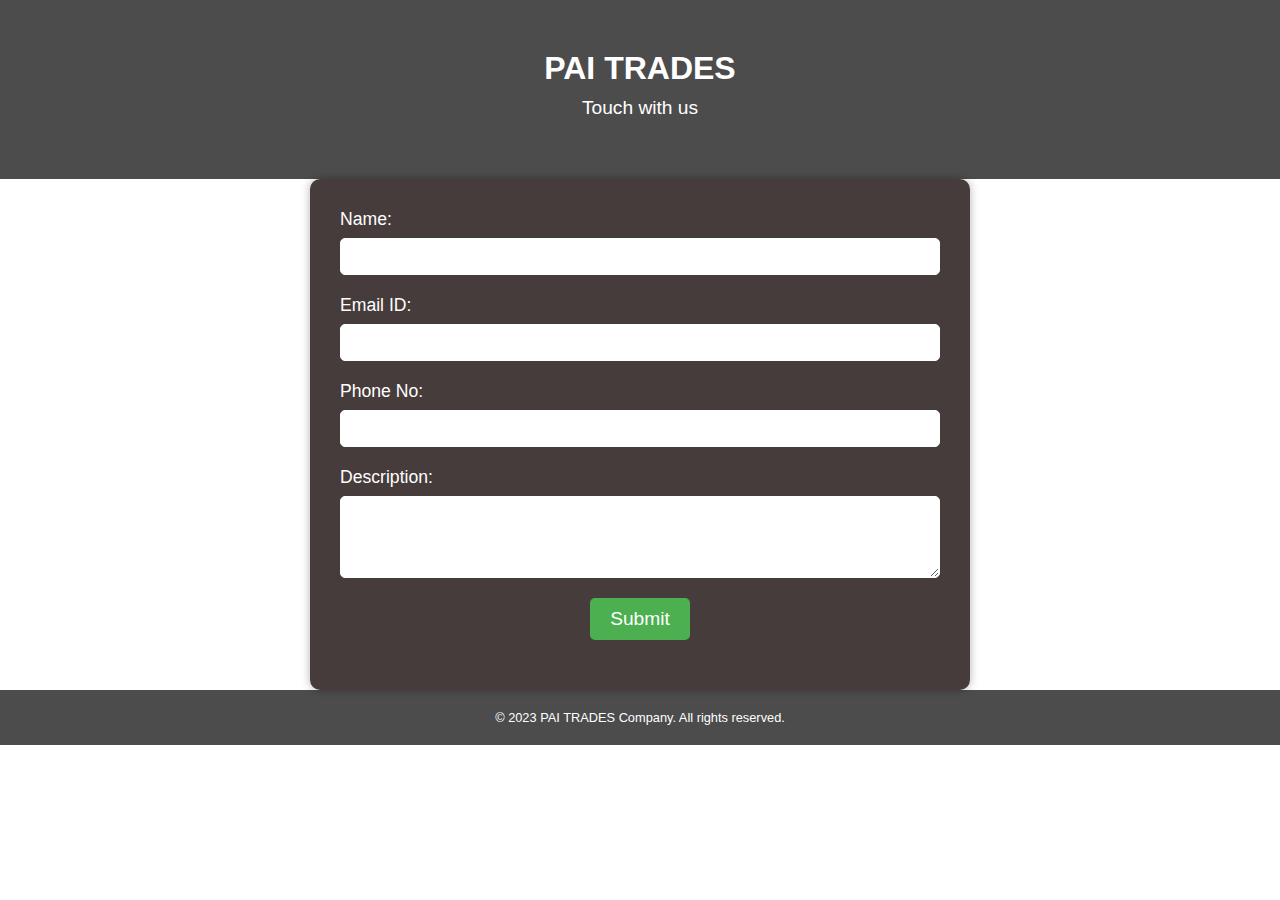
<file: contact.html>
<!DOCTYPE html>
<html lang="en">
<head>
    <meta charset="UTF-8">
    <meta name="viewport" content="width=device-width, initial-scale=1.0">
    <link rel="stylesheet" href="contact.css">
    <title>Contact Us - PAI TRADES</title>
</head>
<body>
    <header>
        <h1>PAI TRADES</h1>
        <p>Touch with us</p>
    </header>
    
    <section class="contact-form">
        <form action="#" method="post">
            <label for="name">Name:</label>
            <input type="text" id="name" name="name" required>

            <label for="email">Email ID:</label>
            <input type="email" id="email" name="email" required>

            <label for="phone">Phone No:</label>
            <input type="tel" id="phone" name="phone" required>

            <label for="description">Description:</label>
            <textarea id="description" name="description" rows="4" required></textarea>

            <div class="submit-button">
                <input type="submit" value="Submit"  onclick="showConfirmation()">
            </div>
        </form>
    </section>
    <section class="showConfirmation" style="display: none;">
        <h2 style="font-size: 60px;color: blue;"> you for your submission!</h2>
        <p>We have received your information.</p>
    </section>
    <footer>
        <p>&copy; 2023 PAI TRADES Company. All rights reserved.</p>
    </footer>
</file>
<file: contact.css>
body {
    margin: 0;
    padding: 0;
    font-family: 'Arial', sans-serif;
    background-size: cover;
    background-position: center;
    color: #fff;
}

header {
    text-align: center;
    padding: 50px;
    background-color: rgba(0, 0, 0, 0.7);
}

header h1 {
    margin: 0;
    font-size: 2em;
}

header p {
    margin: 10px 0;
    font-size: 1.2em;
}

.contact-form {
    max-width: 600px;
    margin: 0 auto;
    padding: 30px;
    background-color: rgba(51, 39, 39, 0.9);
    border-radius: 10px;
    box-shadow: 0 0 10px rgba(0, 0, 0, 0.3);
}

form {
    display: flex;
    flex-direction: column;
}

label {
    margin-bottom: 8px;
    font-size: 1.1em;
}

input, textarea {
    padding: 10px;
    margin-bottom: 20px;
    border: 1px solid,white;
    border-radius: 5px;
}

.submit-button {
    text-align: center;
}

input[type="submit"] {
    padding: 10px 20px;
    background-color: #4CAF50;
    color: #fff;
    border: none;
    border-radius: 5px;
    cursor: pointer;
    font-size: 1.2em;
}

footer {
    text-align: center;
    padding: 20px;
    background-color: rgba(0, 0, 0, 0.7);
}

footer p {
    margin: 0;
    font-size: 0.8em;
}
</file>
